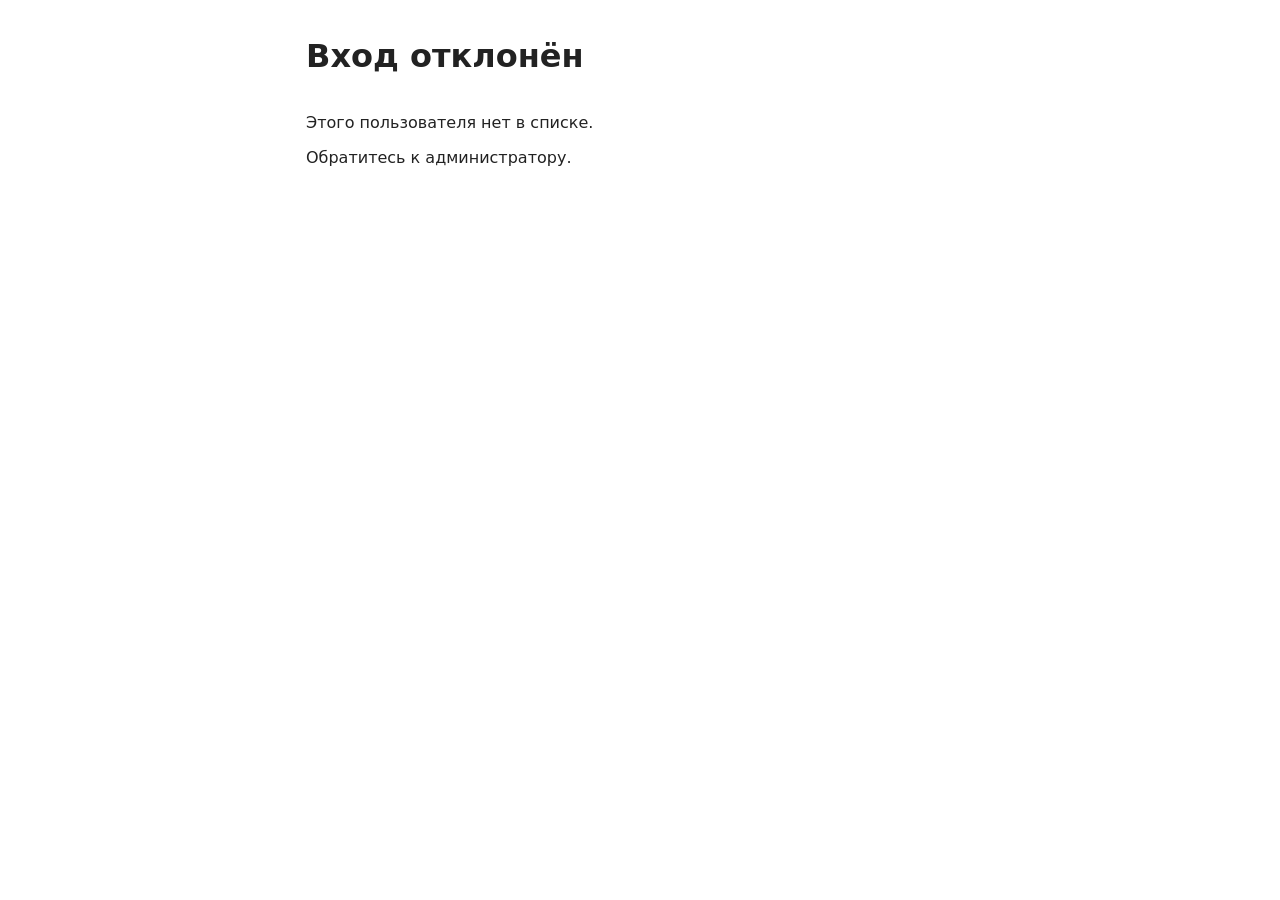
<file: static/login-denied.html>
<!DOCTYPE html>
<html lang="ru">
<head>
    <meta charset="UTF-8">
    <meta name="viewport" content="width=device-width, initial-scale=1">
    <title>Вход отклонён</title>
    <link rel="icon" type="image/png" sizes="32x32" href="/static/fav/favicon-32x32.png">
    <link rel="icon" type="image/png" sizes="16x16" href="/static/fav/favicon-16x16.png">
    <link rel="apple-touch-icon" sizes="180x180" href="/static/fav/apple-touch-icon.png">
    <meta name="apple-mobile-web-app-capable" content="yes">
    <meta name="apple-mobile-web-app-title" content="Очередь">
    <link rel="icon" href="/static/fav/favicon.ico">
    <link rel="manifest" href="/static/fav/site.webmanifest">
    <link rel="stylesheet" href="/static/css/style.css">
</head>
<body>
    <header>
        <h1>Вход отклонён</h1>
    </header>

    <main>
        <p>Этого пользователя нет в списке.</p>
        <p>Обратитесь к администратору.</p>
    </main>
</body>
</html>
</file>
<file: static/css/style.css>
* {
    box-sizing: border-box;
}

body {
    font-family: system-ui, sans-serif;
    max-width: 700px;
    margin: 0 auto;
    padding: 16px;
    color: #222;
}

header {
    display: flex;
    flex-wrap: wrap;
    justify-content: space-between;
    align-items: center;
    gap: 8px 16px;
    margin-bottom: 12px;
}

.site-nav {
    display: flex;
    flex-wrap: nowrap;
    align-items: center;
    gap: 16px;
    overflow-x: auto;
    padding-bottom: 14px;
    margin-bottom: 20px;
    border-bottom: 1px solid #ddd;
    font-size: 14px;
}

.site-nav a,
.site-nav-current {
    white-space: nowrap;
    text-decoration: none;
    color: #37c;
}

.site-nav-current {
    color: #888;
    font-weight: 600;
}

.site-user {
    display: flex;
    align-items: center;
    flex-wrap: wrap;
    gap: 10px;
    margin-bottom: 16px;
    font-size: 14px;
}

.site-user-name {
    color: #333;
}

.btn-vk-login,
.btn-logout {
    display: inline-flex;
    align-items: center;
    min-height: 40px;
    padding: 6px 14px;
    font-size: 14px;
    text-decoration: none;
    border-radius: 6px;
    cursor: pointer;
}

.btn-vk-login {
    background: #37c;
    color: #fff;
    border: 1px solid #37c;
}

.btn-logout {
    background: #f3f3f3;
    border: 1px solid #888;
    color: #555;
}

.install-prompt {
    margin-bottom: 16px;
}

.btn-install {
    display: inline-flex;
    align-items: center;
    min-height: 40px;
    padding: 6px 14px;
    font-size: 14px;
    background: #fff;
    border: 1px solid #37c;
    color: #37c;
    border-radius: 6px;
    cursor: pointer;
}

.install-hint {
    font-size: 13px;
    color: #666;
}

.login-prompt {
    text-align: center;
    padding: 48px 16px;
    color: #666;
}

.login-prompt p {
    font-size: 15px;
}

/* static/link-account.html — экран самопривязки VK-аккаунта */
#link-candidates-list {
    list-style: none;
    padding: 0;
    margin: 16px 0 0 0;
}

#link-candidates-list li {
    display: flex;
    justify-content: space-between;
    align-items: center;
    gap: 12px;
    padding: 10px 0;
    border-bottom: 1px solid #f0f0f0;
    font-size: 15px;
}

#link-candidates-list button {
    padding: 8px 16px;
    min-height: 40px;
    background: #d7f5e6;
    border: 1px solid #0a7;
    border-radius: 4px;
    cursor: pointer;
}

#queue-list-long,
#queue-list-short,
#pending-list,
#my-orders-list {
    padding-left: 20px;
}

.queue-columns {
    display: flex;
    gap: 24px;
    margin-bottom: 8px;
}

.queue-group {
    flex: 1;
    min-width: 0;
}

@media (max-width: 640px) {
    .queue-columns {
        flex-direction: column;
        gap: 16px;
    }
}

.queue-group h3 {
    font-size: 15px;
    color: #555;
    margin-bottom: 4px;
}

#queue-list-long li.current-user,
#queue-list-short li.current-user {
    font-weight: bold;
    color: #0a7;
}

.type-tag {
    display: inline-block;
    padding: 2px 8px;
    border-radius: 10px;
    font-size: 12px;
    font-weight: 600;
    white-space: nowrap;
}

.type-tag-long {
    background: #e0ecfb;
    border: 1px solid #37c;
    color: #37c;
}

.type-tag-short {
    background: #fdf0d5;
    border: 1px solid #c90;
    color: #c90;
}

#pending-list li,
#my-orders-list li {
    display: flex;
    flex-direction: column;
    align-items: flex-start;
    gap: 6px;
    margin-bottom: 10px;
}

#create-order-section form div {
    margin-bottom: 8px;
}

#create-order-section label {
    display: inline-block;
    width: 110px;
}

#create-order-section input[type="text"] {
    padding: 8px;
    width: 100%;
    max-width: 320px;
    font-size: 16px;
}

#create-order-section button {
    padding: 10px 16px;
    margin-top: 4px;
    min-height: 44px;
    font-size: 15px;
}

.order-type-field {
    display: flex;
    flex-wrap: wrap;
    align-items: center;
    gap: 6px 14px;
}

.order-type-label {
    display: inline-block;
    width: 110px;
}

.radio-label {
    display: inline-flex;
    align-items: center;
    gap: 6px;
    min-height: 40px;
    width: auto;
    font-size: 15px;
    cursor: pointer;
}

#create-order-status {
    font-size: 14px;
    color: #0a7;
}

#create-order-status.error {
    color: #c33;
}

.hint-warning {
    display: block;
    font-size: 13px;
    color: #a60;
    margin-top: 2px;
}

.hint-warning[hidden] {
    display: none;
}

.order-actions {
    display: flex;
    flex-wrap: wrap;
    gap: 8px;
}

.order-actions button {
    margin: 0;
    padding: 8px 14px;
    min-height: 40px;
    cursor: pointer;
    font-size: 14px;
}

.order-actions .btn-accept {
    background: #d7f5e6;
    border: 1px solid #0a7;
}

.order-actions .btn-decline {
    background: #fbe0e0;
    border: 1px solid #c33;
}

.order-actions .btn-complete {
    background: #e0ecfb;
    border: 1px solid #37c;
}

.order-actions .btn-cancel {
    background: #f3f3f3;
    border: 1px solid #888;
    color: #555;
}

.order-actions .btn-self-assign {
    background: #fdf0d5;
    border: 1px solid #c90;
}

.assign-control {
    display: inline-flex;
    align-items: center;
    gap: 6px;
}

.assign-control select {
    padding: 6px 8px;
    font-size: 14px;
    min-height: 40px;
}

.order-actions .btn-assign {
    background: #ece0fa;
    border: 1px solid #7a4fb5;
}

.order-actions .btn-edit {
    background: #d7f5f0;
    border: 1px solid #0a8a7a;
}

.order-actions .btn-replace {
    background: #fbe0ef;
    border: 1px solid #b5397a;
}

.order-edit-row {
    display: flex;
    flex-wrap: wrap;
    gap: 8px;
    margin-bottom: 8px;
}

.order-edit-input {
    flex: 1;
    min-width: 140px;
    padding: 8px;
    font-size: 16px;
    border: 1px solid #ccc;
    border-radius: 4px;
}

#filters-section {
    display: flex;
    flex-wrap: wrap;
    align-items: center;
    gap: 10px 12px;
    margin-bottom: 16px;
}

#filters-section select {
    padding: 6px 8px;
    font-size: 14px;
}

#filters-section button {
    padding: 8px 14px;
    min-height: 40px;
    cursor: pointer;
}

.table-scroll {
    width: 100%;
    overflow-x: auto;
    -webkit-overflow-scrolling: touch;
}

#history-table {
    width: 100%;
    min-width: 640px;
    border-collapse: collapse;
}

@media (max-width: 640px) {
    .table-scroll {
        overflow-x: visible;
    }

    #history-table {
        min-width: 0;
    }

    #history-table thead {
        display: none;
    }

    #history-table, #history-table tbody, #history-table tr, #history-table td {
        display: block;
        width: 100%;
    }

    #history-table tr {
        border: 1px solid #ddd;
        border-radius: 8px;
        padding: 4px 10px;
        margin-bottom: 10px;
    }

    #history-table tr.empty-row {
        border: none;
        padding: 0;
    }

    #history-table td {
        display: flex;
        justify-content: space-between;
        align-items: center;
        gap: 12px;
        padding: 8px 0;
        border-bottom: 1px solid #f0f0f0;
        text-align: right;
    }

    #history-table td:last-child {
        border-bottom: none;
    }

    #history-table td::before {
        content: attr(data-label);
        font-weight: 600;
        text-align: left;
        color: #555;
    }

    #history-table tr.empty-row td {
        justify-content: center;
        text-align: center;
    }

    #history-table tr.empty-row td::before {
        content: none;
    }
}

#history-table th,
#history-table td {
    text-align: left;
    padding: 6px 10px;
    border-bottom: 1px solid #eee;
    font-size: 14px;
}

#history-table th {
    border-bottom: 2px solid #ccc;
}

.price-search-wrap {
    margin-bottom: 8px;
}

#price-search {
    width: 100%;
    padding: 10px 12px;
    font-size: 16px;
    border: 1px solid #ccc;
    border-radius: 6px;
}

.price-section {
    margin-bottom: 28px;
}

.price-section h2 {
    font-size: 17px;
    margin-bottom: 6px;
}

.price-section .price-note {
    font-size: 13px;
    color: #666;
    margin-top: -4px;
    margin-bottom: 10px;
}

.price-list {
    list-style: none;
    padding: 0;
    margin: 0 0 10px 0;
}

.price-list li {
    padding: 7px 2px;
    border-bottom: 1px solid #f0f0f0;
    font-size: 14px;
}

.price-row {
    display: flex;
    align-items: center;
    gap: 10px;
}

.price-name {
    flex: 1;
    min-width: 0;
    overflow: hidden;
    text-overflow: ellipsis;
    white-space: nowrap;
}

.price-value {
    flex-shrink: 0;
    font-weight: 600;
    white-space: nowrap;
    color: #333;
}

.price-pending .price-value {
    font-weight: 400;
    font-style: italic;
    color: #999;
}

.price-icon-actions {
    flex-shrink: 0;
    display: flex;
    gap: 2px;
}

.icon-btn {
    display: inline-flex;
    align-items: center;
    justify-content: center;
    width: 32px;
    height: 32px;
    padding: 0;
    border: none;
    background: transparent;
    border-radius: 6px;
    cursor: pointer;
}

.icon-btn svg {
    width: 18px;
    height: 18px;
}

.icon-edit {
    color: #37c;
}

.icon-edit:hover {
    background: #e0ecfb;
}

.icon-delete {
    color: #c33;
}

.icon-delete:hover {
    background: #fbe0e0;
}

.price-list .order-actions {
    margin-top: 4px;
}

.price-row-editing {
    flex-wrap: wrap;
}

.price-edit-input {
    flex: 1;
    min-width: 100px;
    padding: 6px 8px;
    font-size: 16px;
    border: 1px solid #ccc;
    border-radius: 4px;
}

.price-add-form {
    display: flex;
    flex-wrap: wrap;
    gap: 8px;
    margin-top: 10px;
}

.price-add-form .price-add-name {
    flex: 2;
    min-width: 140px;
}

.price-add-form .price-add-price {
    flex: 1;
    min-width: 100px;
}

.price-add-form input {
    padding: 8px;
    font-size: 16px;
    border: 1px solid #ccc;
    border-radius: 4px;
}

.price-add-form button {
    padding: 8px 16px;
    min-height: 40px;
    cursor: pointer;
}

.price-log {
    margin-top: 24px;
    font-size: 13px;
}

.price-log summary {
    cursor: pointer;
    font-weight: 600;
    padding: 8px 0;
}

.price-log-list {
    list-style: none;
    padding: 0;
    margin: 8px 0 0 0;
}

.price-log-list li {
    padding: 6px 0;
    border-bottom: 1px solid #f0f0f0;
    color: #555;
}

.activity-list {
    list-style: none;
    padding: 0;
    margin: 0;
    font-size: 14px;
}

.activity-list li {
    padding: 8px 0;
    border-bottom: 1px solid #f0f0f0;
    color: #333;
}

#overview-list {
    list-style: none;
    padding: 0;
    margin: 0 0 24px 0;
    font-size: 14px;
}

#overview-list li {
    padding: 8px 0;
    border-bottom: 1px solid #f0f0f0;
    color: #333;
}

#driver-stats-table {
    width: 100%;
    min-width: 480px;
    border-collapse: collapse;
}

@media (max-width: 640px) {
    #driver-stats-table {
        min-width: 0;
    }

    #driver-stats-table thead {
        display: none;
    }

    #driver-stats-table, #driver-stats-table tbody, #driver-stats-table tr, #driver-stats-table td {
        display: block;
        width: 100%;
    }

    #driver-stats-table tr {
        border: 1px solid #ddd;
        border-radius: 8px;
        padding: 4px 10px;
        margin-bottom: 10px;
    }

    #driver-stats-table tr.empty-row {
        border: none;
        padding: 0;
    }

    #driver-stats-table td {
        display: flex;
        justify-content: space-between;
        align-items: center;
        gap: 12px;
        padding: 8px 0;
        border-bottom: 1px solid #f0f0f0;
        text-align: right;
    }

    #driver-stats-table td:last-child {
        border-bottom: none;
    }

    #driver-stats-table td::before {
        content: attr(data-label);
        font-weight: 600;
        text-align: left;
        color: #555;
    }

    #driver-stats-table tr.empty-row td {
        justify-content: center;
        text-align: center;
    }

    #driver-stats-table tr.empty-row td::before {
        content: none;
    }
}

#driver-stats-table th,
#driver-stats-table td {
    text-align: left;
    padding: 6px 10px;
    border-bottom: 1px solid #eee;
    font-size: 14px;
}

#driver-stats-table th {
    border-bottom: 2px solid #ccc;
}

/* Страница «Пользователи» */

.users-list {
    list-style: none;
    padding: 0;
    margin: 0;
}

.users-list li {
    display: flex;
    flex-wrap: wrap;
    align-items: center;
    justify-content: space-between;
    gap: 8px 12px;
    padding: 10px 0;
    border-bottom: 1px solid #eee;
}

.users-list-name {
    font-weight: 600;
}

.users-list-roles {
    display: flex;
    flex-wrap: wrap;
    gap: 6px;
}

.users-list-no-role {
    font-size: 12px;
    color: #888;
}

.role-tag {
    display: inline-block;
    padding: 2px 8px;
    border-radius: 10px;
    font-size: 12px;
    font-weight: 600;
    white-space: nowrap;
}

.role-tag-driver {
    background: #e0f5ea;
    border: 1px solid #1a8a5c;
    color: #1a8a5c;
}

.role-tag-dispatcher {
    background: #ece0fa;
    border: 1px solid #7a4fb5;
    color: #7a4fb5;
}

.role-tag-admin {
    background: #eee;
    border: 1px solid #333;
    color: #333;
}

/* Страница «Админ» */

#add-user-section form div {
    margin-bottom: 8px;
}

#add-user-section label:not(.checkbox-label) {
    display: inline-block;
    width: 110px;
}

#add-user-section input[type="text"] {
    padding: 8px;
    width: 100%;
    max-width: 320px;
    font-size: 16px;
}

#add-user-section button[type="submit"] {
    padding: 10px 16px;
    margin-top: 4px;
    min-height: 44px;
    font-size: 15px;
}

#add-user-status {
    font-size: 14px;
    color: #0a7;
}

#add-user-status.error {
    color: #c33;
}

.admin-checkbox-field {
    display: flex;
    flex-wrap: wrap;
    align-items: center;
    gap: 6px 14px;
    margin-bottom: 8px;
}

.admin-checkbox-field-label {
    display: block;
    width: 100%;
    font-size: 14px;
    color: #666;
    margin-bottom: 2px;
}

.checkbox-label {
    display: inline-flex;
    align-items: center;
    gap: 6px;
    min-height: 40px;
    font-size: 15px;
    cursor: pointer;
}

.admin-roles-row {
    display: flex;
    flex-wrap: wrap;
    gap: 6px 14px;
}

.admin-queue-list {
    list-style: none;
    padding: 0;
    margin: 0 0 10px;
}

.admin-queue-row {
    display: flex;
    align-items: center;
    justify-content: space-between;
    gap: 8px;
    padding: 6px 0;
    border-bottom: 1px solid #eee;
}

.admin-queue-name {
    flex: 1;
}

.admin-queue-actions {
    display: flex;
    gap: 4px;
}

.admin-queue-actions button {
    min-width: 36px;
    min-height: 36px;
    padding: 4px 8px;
    cursor: pointer;
    font-size: 14px;
}

.btn-queue-remove {
    color: #c33;
    border-color: #c33;
}

.admin-queue-add {
    display: flex;
    flex-wrap: wrap;
    gap: 8px;
    align-items: center;
}

.admin-queue-add select {
    padding: 6px 8px;
    font-size: 14px;
    min-height: 36px;
    flex: 1;
    min-width: 120px;
}

.admin-queue-add button {
    padding: 8px 14px;
    min-height: 40px;
    cursor: pointer;
}
</file>
